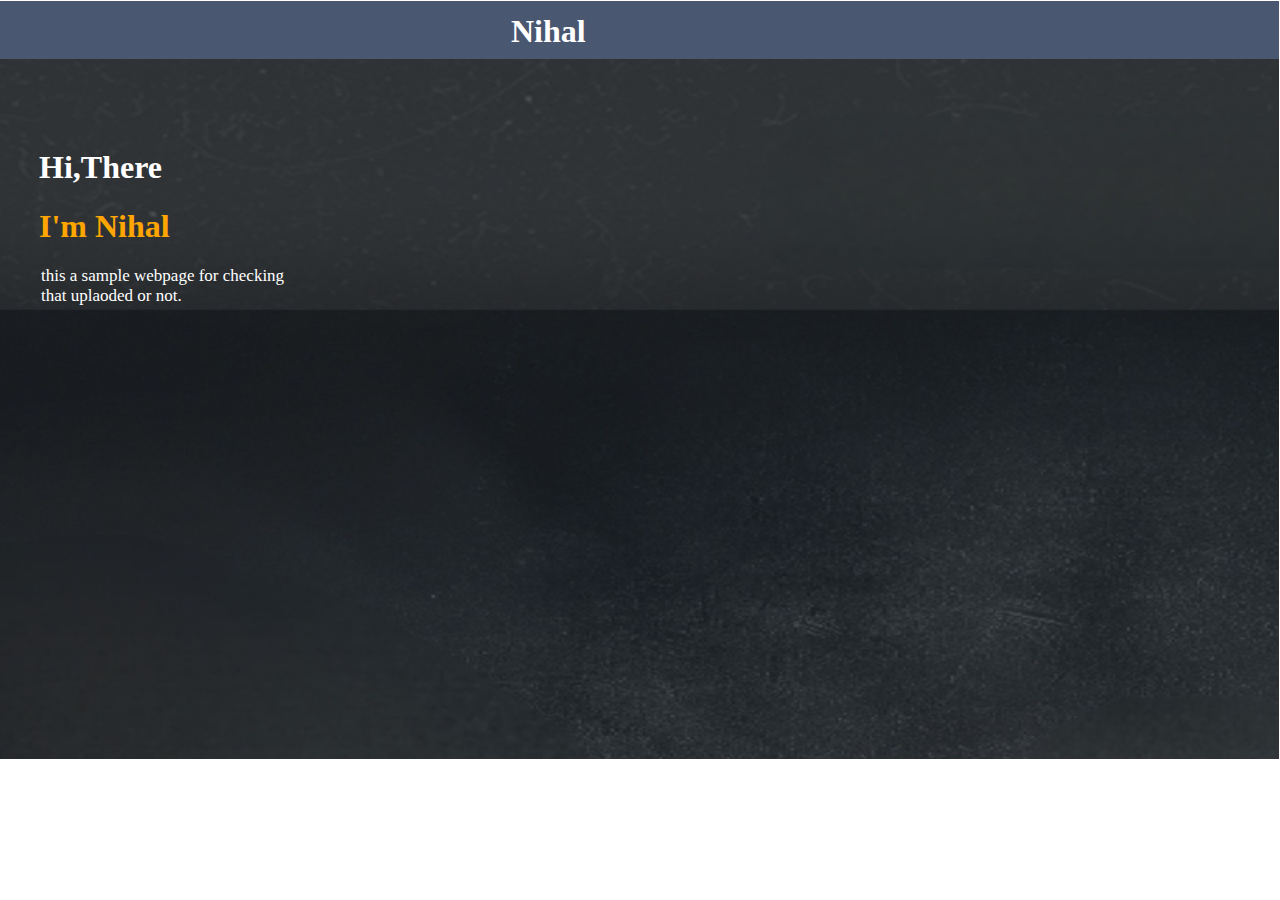
<file: index.html>
<html>
<head>
    <meta name="viewport" content="width=device-width, initial-scale=1" />
    <title>popup</title>
    <link rel="stylesheet" href="webstyle.css">
    <link rel="stylesheet" href="https://cdnjs.cloudflare.com/ajax/libs/font-awesome/6.5.1/css/all.min.css" integrity="sha512-DTOQO9RWCH3ppGqcWaEA1BIZOC6xxalwEsw9c2QQeAIftl+Vegovlnee1c9QX4TctnWMn13TZye+giMm8e2LwA==" crossorigin="anonymous" referrerpolicy="no-referrer" />
</head>
<body>
    <nav>
        <div class="logo">
            <h1>Nihal</h1>
        </div>

        <div class="icon">
            <i class="fa-solid fa-bars"></i>
        </div>
    </nav>
    <div class="food">
        <div class="text">
            
            <h1>Hi,There
            <h1 class="orange">I'm Nihal</h1>
            </h1>
        
        <p>
        this a sample webpage for
        checking <br> that uplaoded or not.
        </p>
        
            </div>
    </div>
</body>
</html>
</file>
<file: webstyle.css>
body{
    background-image:Food.jpg;
    height: 800px;
    width: 100%;
}
nav{
    position: relative;
    top: -7px;
    left: -9px;
    display: flex;
    background: #4a5770;
    height: 60px;
    width: 100%;
}
.logo{
    position: relative;
    left: 40%;
    display: flex;
    align-items: center;
    justify-content: center;
    color: white;
}
.icon{
    position: relative;
    left: -17px;
    display: flex;
    align-items: center;
    justify-content: center;
    color: white;
    font-size: 25px;
}

.food{
    position: relative;
    top: -30px;
    left:-9px;
    background-image: url("Food.jpg");
    background-size: cover;
    height: 700px;
    width: 100%;
    font-family:Serif;
    color: white;
}
.food .orange{
    color: orange;
}

.text{
    position: relative;
    top: 90px;
    left: 40px;
}
.food p{
    position: relative;
    left: 2px;
    font-size: 17px;
}
</file>
